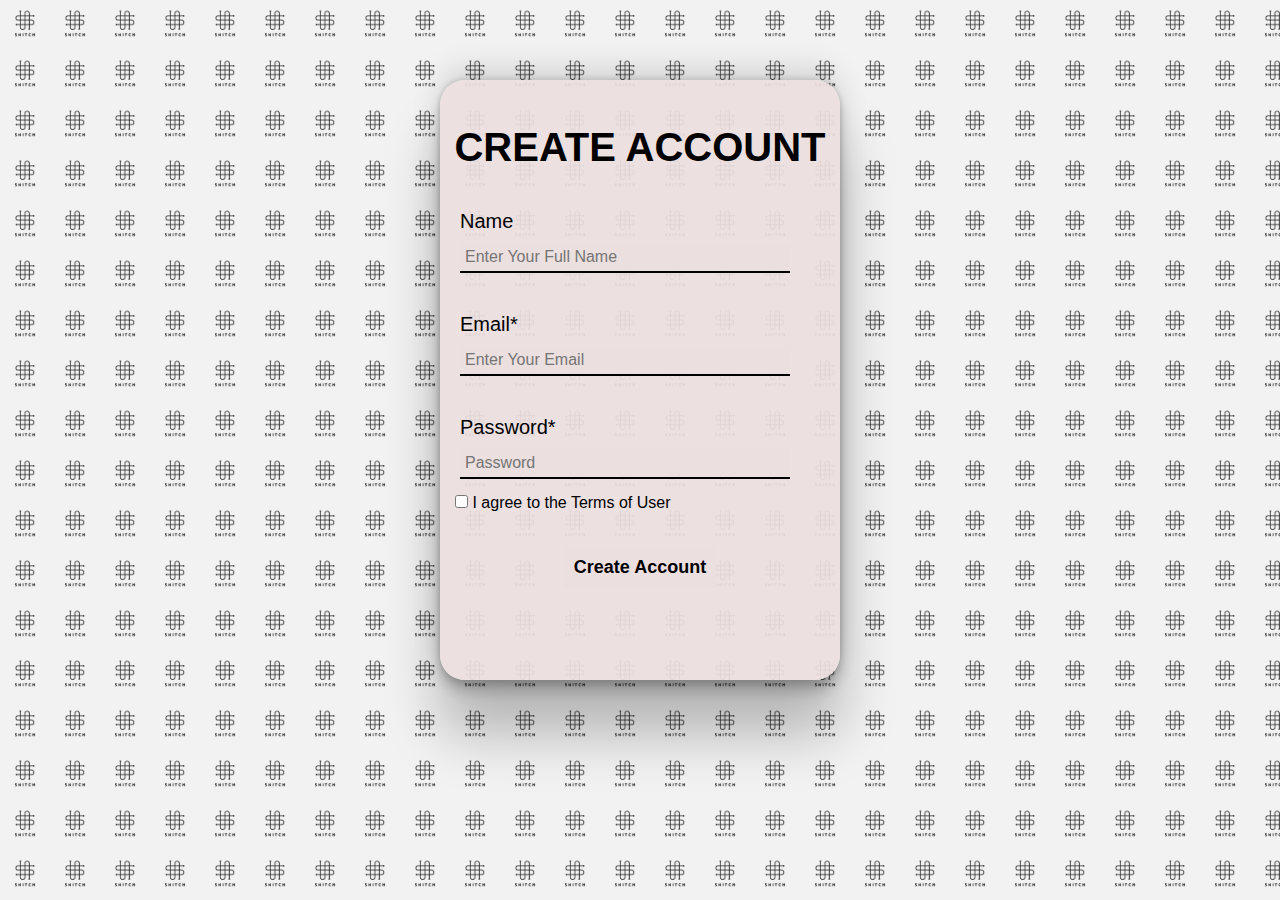
<file: Create.html>
<!DOCTYPE html>
<html lang="en">
<head>
    <meta charset="UTF-8">
    <meta http-equiv="X-UA-Compatible" content="IE=edge">
    <meta name="viewport" content="width=device-width, initial-scale=1.0">
    <link rel="icon" type="image/x-icon" href="./images/favicon.ico" sizes="32x32">
    <link rel="stylesheet" href="create.css">
    <title>Create Account!</title>
</head>
<body>
    <div class="card">
        <h1>Create Account</h1>
        <form  action="register.php" method="post">
            <p class="main">Name</p>
            <input class="place" type="text" name="fname" placeholder="Enter Your Full Name" required>
            <p class="main">Email*</p>
            <input class="place" type="email" name="email" placeholder="Enter Your Email" required>
            <p class="main">Password*</p>
            <input class="place" type="password" name="pass" placeholder="Password" required>
            <p><input class="check" type="checkbox" required>  I agree to the Terms of User</p>
            <button type="submit">Create Account</button>
        </form>
    </div>
</body>
</html>
</file>
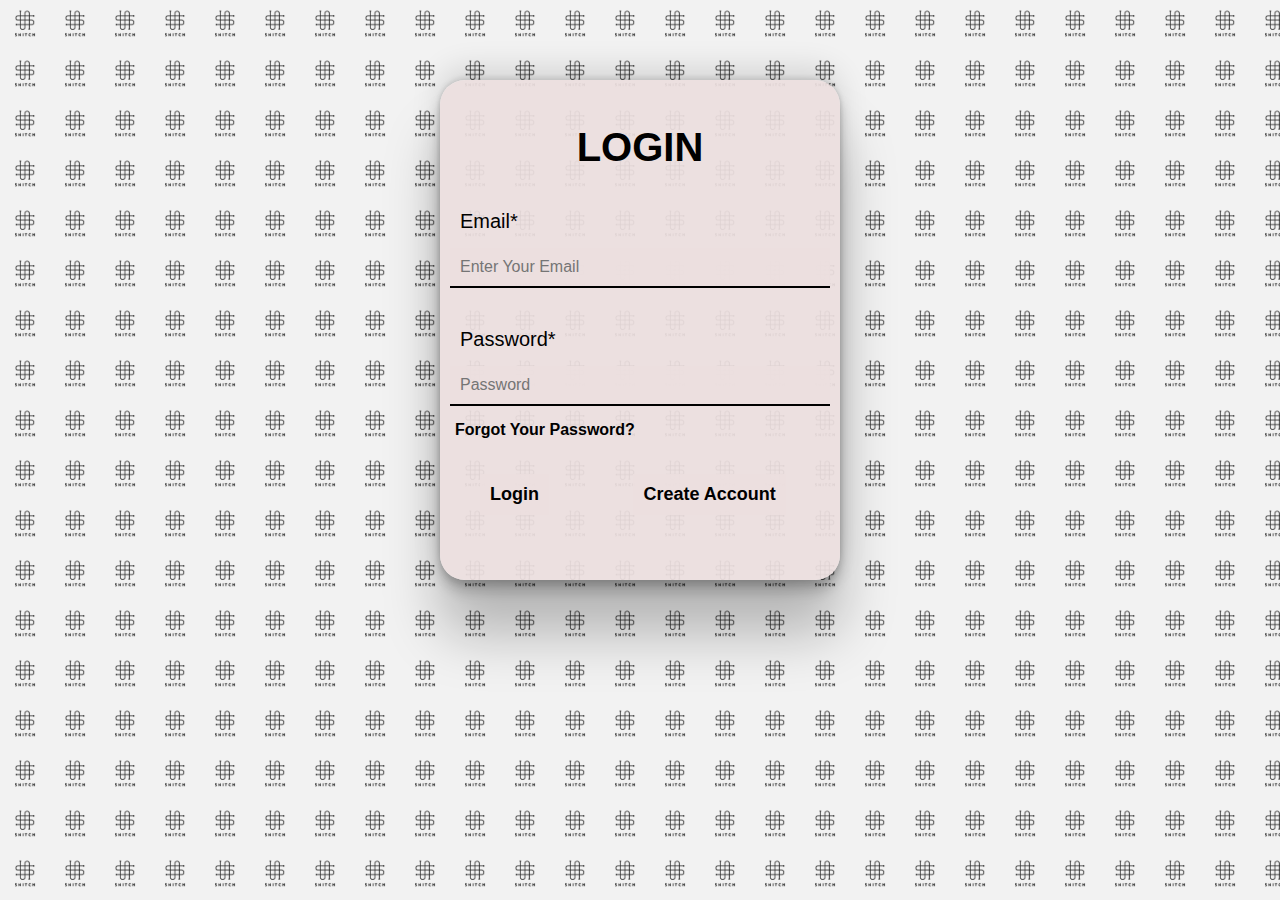
<file: login.html>
<!DOCTYPE html>
<html lang="en">
<head>
    <meta charset="UTF-8">
    <meta http-equiv="X-UA-Compatible" content="IE=edge">
    <meta name="viewport" content="width=device-width, initial-scale=1.0">
    <link rel="icon" type="image/x-icon" href="./images/favicon.ico" sizes="32x32">

    <link rel="stylesheet" href="login.css">
    <title>Login</title>
</head>
<body>
    <div class="card">
        <h1>Login</h1>
        <form>
            <p class="main">Email*</p>
            <input type="email" name="email" placeholder="Enter Your Email" required>
            <p class="main">Password*</p>
            <input type="password" name="pass" placeholder="Password" required>
            <p><a  href="#">Forgot Your Password?</a></p>
            <button type="submit">Login</button>
            <button><a href="./Create.html">Create Account</a></button>
        </form>
    </div>
    
</body>
</html>
</file>
<file: create.css>
*{
    margin: 0;
    padding: 0;
    font-family: sans-serif;
}
body{
    height: 100px;
    width: 100%;
    background-image: linear-gradient(rgba(0,0,0,0.05),rgba(0,0,0,0.05)),url(./images/snitch.png) ;
    background-size: 50px; 
  }
  .card{
    height:600px;
    width: 400px;
    margin: 80px auto;
    background-color: #ecdfdfec;
    border-radius: 25px;
    box-shadow: rgba(0, 0, 0, 0.25) 0px 54px 55px, rgba(0, 0, 0, 0.12) 0px -12px 30px, rgba(0, 0, 0, 0.12) 0px 4px 6px, rgba(0, 0, 0, 0.17) 0px 12px 13px, rgba(0, 0, 0, 0.09) 0px -3px 5px;
    
  }
  .card h1{
    font-size:40px;
    text-transform: uppercase;
    text-align: center;
    padding-top: 45px;
    
  }
  .main{
    font-size: 20px;
    margin-top: 40px;
    margin-left: 20px;
    margin-bottom: 10px;
  }
  .place{
    font-size: 16px;
    width: 80%;
    margin-left: 20px;
    padding: 5px;
    background-color:#ecdfdfec;
    border: none;
    border-bottom: 2px solid #000;
  }
  form p{
    margin-top: 15px;
    margin-left: 15px;
  }
  form button{
    font-size: 18px;
    font-weight: bold;
    margin: 35px auto;
    display: flex;
    justify-content: center;
    padding: 10px 10px;
    border: none;
    background-color: #ecdfdfec;
  }
  form button:hover{
    color: rgb(204, 77, 77);
    border: none;
    border-bottom: 3px solid #000;
    transition: 0.2s;
    cursor: pointer;
  }
</file>
<file: login.css>
*{
    margin: 0;
    padding: 0;
    font-family: sans-serif;
}
body{
    height: 100px;
    width: 100%;
    background-image: linear-gradient(rgba(0,0,0,0.05),rgba(0,0,0,0.05)),url(./images/snitch.png) ;
    background-size: 50px; 
  }
  
  .card{
    height:500px;
    width: 400px;
    margin: 80px auto;
    background-color: #ecdfdfec;
    border-radius: 25px;
    box-shadow: rgba(0, 0, 0, 0.25) 0px 54px 55px, rgba(0, 0, 0, 0.12) 0px -12px 30px, rgba(0, 0, 0, 0.12) 0px 4px 6px, rgba(0, 0, 0, 0.17) 0px 12px 13px, rgba(0, 0, 0, 0.09) 0px -3px 5px;
    
  }
  .card h1{
    font-size:40px;
    text-transform: uppercase;
    text-align: center;
    padding-top: 45px;
    
  }
  .main{
    font-size: 20px;
    margin-top: 40px;
    margin-left: 20px;
    margin-bottom: 15px;
  }
  .card input{
    font-size: 16px;
    width: 90%;
    margin-left: 10px;
    padding: 10px;
    background-color:#ecdfdfec;
    border: none;
    border-bottom: 2px solid #000;
  }
  form p{
    margin-top: 15px;
    margin-left: 15px;
    
  }
  form p a{
    text-decoration: none;
    font-weight: bold;
    color: #000;
  }
  form p a:hover{
    color: grey;
    transition: 0.2s;
  }
  form button a{
    text-decoration: none;
    color: #000;
  }
  form button{
    font-size: 18px;
    font-weight: bold;
    display: inline-block;
    margin: 35px 40px;
    padding: 10px 10px;
    border: none;
    background-color: #ecdfdfec;
  }
  form button:hover{
    color: rgb(204, 77, 77);
    border: none;
    border-bottom: 3px solid #000;
    transition: 0.2s;
    cursor: pointer;
  }
</file>
